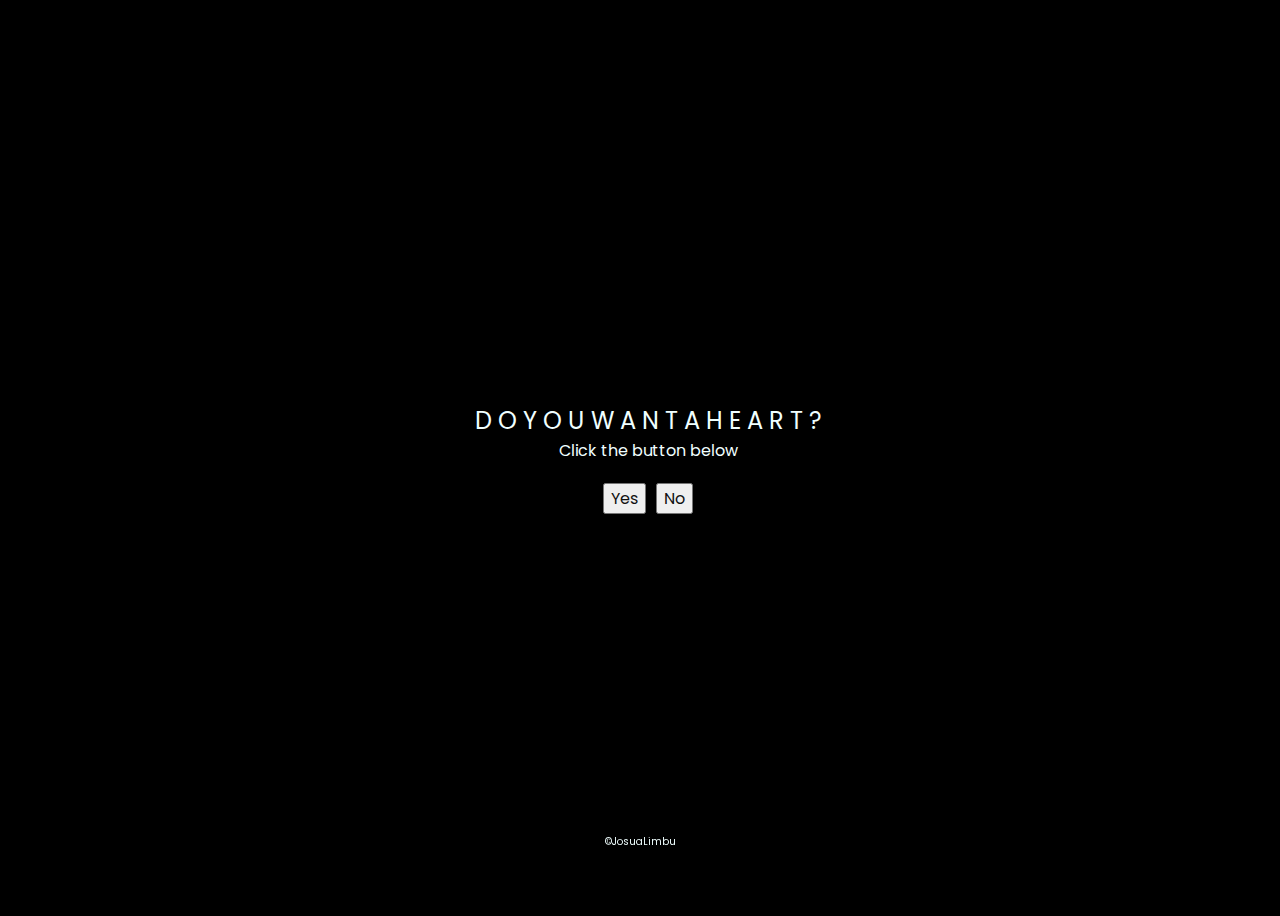
<file: index.html>
<!DOCTYPE html>
<html lang="en">
<head>
    <meta charset="UTF-8">
    <meta http-equiv="X-UA-Compatible" content="IE=edge">
    <meta name="viewport" content="width=device-width, initial-scale=1.0">
    <link rel="stylesheet" href="css/style.css">
    <title>Something</title>
    <style>
       
    </style>
</head>
<body>
    <div class="greetings">
        <span>D</span>
        <span>O</span>
        <span>Y</span>
        <span>O</span>
        <span>U</span>
        <span>W</span>
        <span>A</span>
        <span>N</span>
        <span>T</span>
        <span>A</span>
        <span>H</span>
        <span>E</span>
        <span>A</span>
        <span>R</span>
        <span>T</span>
        <span>?</span>
    </div>
    <div class="description">
        <span>Click the button below</span>
    </div>
    <div class="button">
        <button>
            <a href="love.html">Yes</a>
        </button>
        <button class="no-button" onclick="moveNoButton()">
            <a>No</a>
        </button>
    </div>
    <script src="js/main.js"></script>

    <div class="footer">
        <span>&copy;JosuaLimbu</span>
    </div>
</body>
</html>
</file>
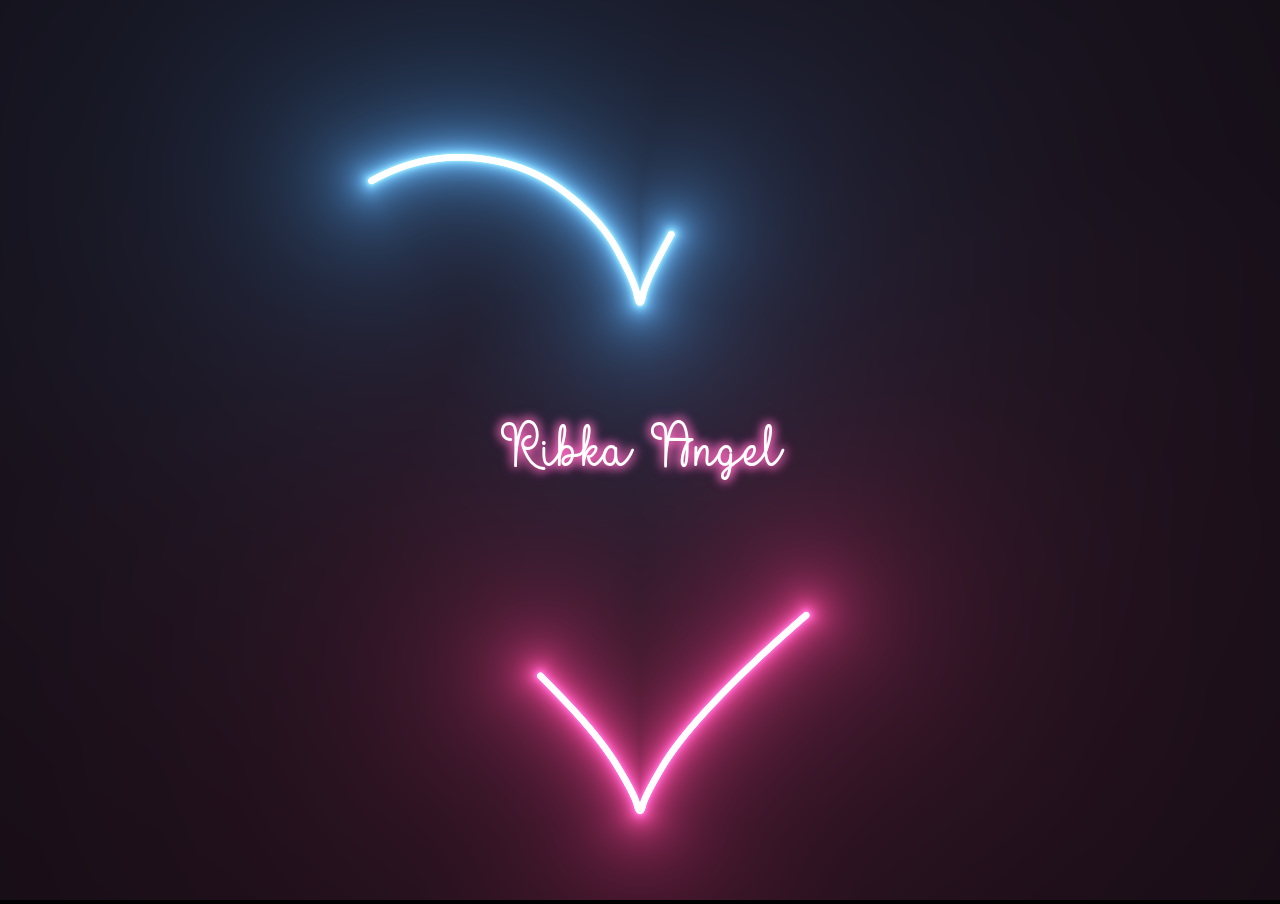
<file: love.html>
<!DOCTYPE html>
<html lang="en">
<head>
    <meta charset="UTF-8">
    <meta name="viewport" content="width=device-width, initial-scale=1.0">
    <title>Love Neon for Angel</title>
	<link rel="stylesheet" href="css/love.css">
</head>
<body>
    <canvas id="canvas"></canvas>
    <div class="text">
        <h1 class="neon-text" style="font-weight: normal;">Ribka Angel</h1>
    </div>
    <script src="js/index.js"></script>
</body>
</html>
</file>
<file: css/style.css>
@import url('https://fonts.googleapis.com/css2?family=Poppins:ital,wght@0,500;1,900&display=swap');
*{
    font-family: 'Poppins',cursive;
}

 /* Additional styling for the "No" button */
 .button {
    display: flex;
    justify-content: center;
    align-items: center;
    gap: 10px; /* Gap between buttons */
}
.no-button {
    position: relative;
    transition: transform 0.3s ease-in-out;
}

/* Styling for the footer text */
.footer {
    position: fixed;
    bottom: 50px;
    left: 50%;
    transform: translateX(-50%);
    font-size: 10px; /* Adjust the font size */
}
body{
    color: azure;
    width: 100%;
    height: 100vh;
    display: flex;
    flex-direction: column;
    align-items: center;
    justify-content: center;
    background-color: black;
}
.greetings{
    font-size: 1.5rem;
}
.greetings > span{
    animation: glow 2.5s ease-in-out infinite;
}
@keyframes glow{
    0%, 100%{
        color: #fff;
        text-shadow: 0 0 12px #39c6d6, 0 0 50px #39c6d6, 0 0 100px #39c6d6;
    }
    10%, 90%{
        color: #111;
        text-shadow: none;
    }
}
.greetings > span:nth-child(2){
    animation-delay: .0s ;
}
.greetings > span:nth-child(3){
    animation-delay: .2s ;
}
.greetings > span:nth-child(4){
    animation-delay: .2s;
}
.greetings > span:nth-child(5){
    animation-delay: .2s;
}
.greetings > span:nth-child(6){
    animation-delay: .4s;
}
.greetings > span:nth-child(7){
    animation-delay: .4s;
}
.greetings > span:nth-child(8){
    animation-delay: .4s;
}
.greetings > span:nth-child(9){
    animation-delay: .4s;
}
.greetings > span:nth-child(10){
    animation-delay: .6s;
}
.greetings > span:nth-child(11){
    animation-delay: .8s;
}
.greetings > span:nth-child(11){
    animation-delay: .8s;
}
.greetings > span:nth-child(12){
    animation-delay: .8s;
}
.greetings > span:nth-child(13){
    animation-delay: .8s;
}
.greetings > span:nth-child(14){
    animation-delay: .8s;
}
.greetings > span:nth-child(15){
    animation-delay: .8s;
}
.greetings > span:nth-child(16){
    animation-delay: .8s;
}
.greetings > span:nth-child(17){
    animation-delay: .8s;
}
.greetings > span:nth-child(18){
    animation-delay: .10s;
}

.description{
    font-size: 1rem;
    margin-bottom: 20px;
}

.button a{
    text-decoration: none;
    font-size: 1rem;
    color: #111;
}

@media screen and (max-width:574px){
    .greetings{
        display: block;
        font-size: 1rem;
        font-weight: 500;
        text-align: center;
    }
    .description{
        font-size: .7rem;
    }
    
    .button a{
        font-size: .5rem;
    }
}
</file>
<file: css/love.css>
body {
    background-color: #000;    
    margin: 0;
    overflow: hidden;
    background-repeat: no-repeat;
    }
.neon-text {
    color: white;
    font-size: 5vw;
    font-family: neon;
    text-align: center;
    text-shadow: 0 0 10px #ff6ac1, 0 0 12px #ff6ac1, 0 0 14px #ff6ac1;
}
@font-face {
    font-family: neon;
    src: url(../font/Carry-You.ttf);
}
div {
    position: absolute;
    top: 50%;
    left: 50%;
    transform: translate(-50%, -50%);
}
</file>
